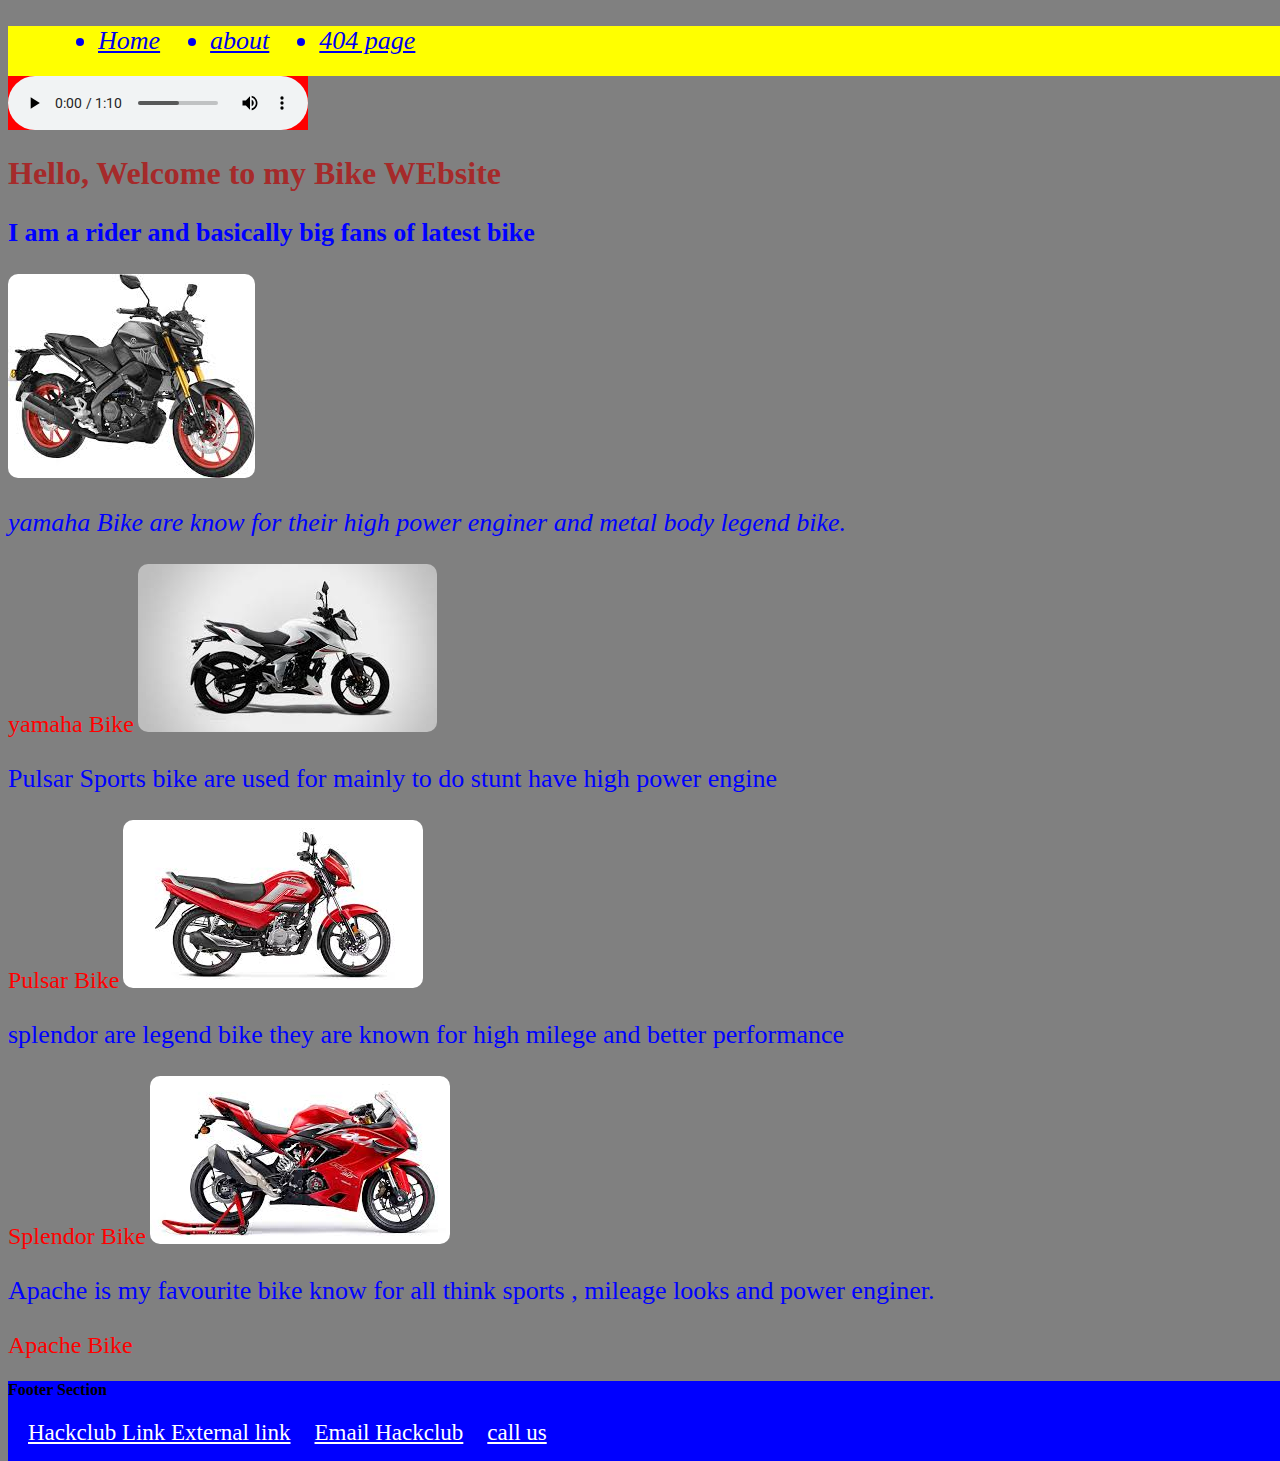
<file: index.html>
<!DOCTYPE html>
<html lang="en">
<head>
    <meta charset="UTF-8">
    <meta name="viewport" content="width=device-width, initial-scale=1.0">
    <title>Bike Website</title>
    <link rel="apple-touch-icon" sizes="180x180" href="apple-touch-icon.png">
<link rel="icon" type="image/png" sizes="32x32" href="favicon-32x32.png">
<link rel="icon" type="image/png" sizes="16x16" href="favicon-16x16.png">
<link rel="manifest" href="site.webmanifest">
<link rel="stylesheet" href="style.css">
</head>
<body>

    <header>
        <ul>
            <a href="index.html"><li>Home</li></a>
            <a href="about.html"><li>about</li></a>
            <a href="404.html"><li>404 page</li></a>
        </ul>
    </header>
    <audio src="bike-ride-breeze-ambience-326101.mp3" controls></audio>
    <h1>Hello, Welcome to my Bike WEbsite</h1>
    <p> <b> I am a rider and basically big fans of latest bike </b> </p>
    

    <img src="yamaha.jpeg" alt="">
    <p> <I>yamaha Bike are know for their high power enginer and metal body legend bike.</I></p>
    <span> yamaha Bike</span>


    
    <img src="pulsar.jpeg" alt="">
    <p>Pulsar Sports bike are used for mainly to do stunt have high power engine</p>
    <span>Pulsar Bike</span>

    
    <img src="splendor.jpeg" alt="">
    <p>splendor are legend bike they are known for high milege and better performance</p>
    <span>Splendor Bike</span>

    
    <img src="apache.jpeg" alt="">
    <p>Apache is my favourite bike know for all think sports , mileage looks and power enginer.</p>
    <span>Apache Bike </span>


    <footer>
        <h4>Footer Section</h4>
        <a href="http://hackclub.com">Hackclub Link External link</a>
        <a href="mailto:hackclub@gmail.com">Email Hackclub</a>
        <a href="tel:+6565656">call us </a>
    </footer>
</body>
</html>
</file>
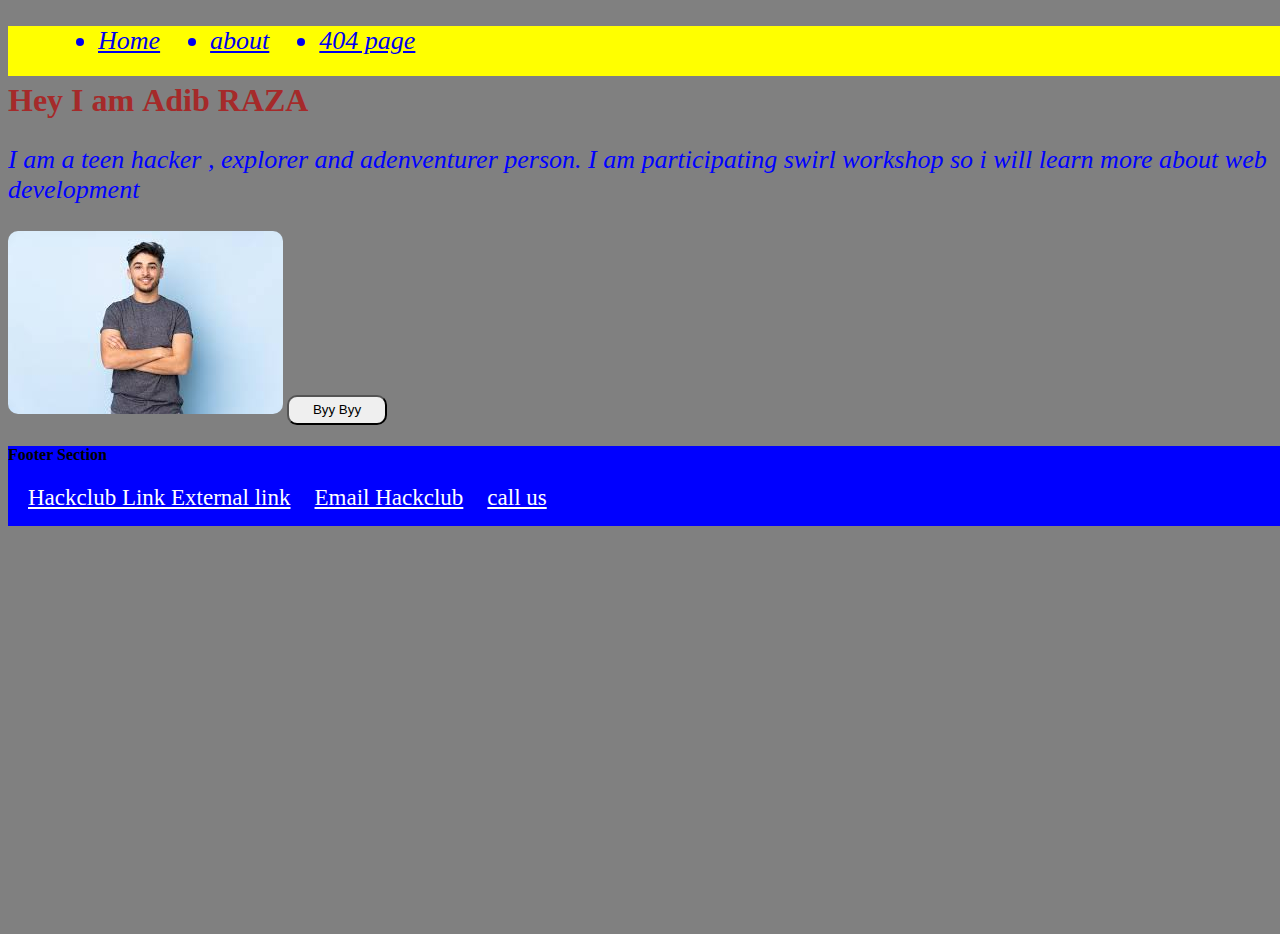
<file: about.html>
<!DOCTYPE html>
<html lang="en">
<head>
    <meta charset="UTF-8">
    <meta name="viewport" content="width=device-width, initial-scale=1.0">
    <title>About us</title>
    <link rel="apple-touch-icon" sizes="180x180" href="apple-touch-icon.png">
<link rel="icon" type="image/png" sizes="32x32" href="favicon-32x32.png">
<link rel="icon" type="image/png" sizes="16x16" href="favicon-16x16.png">
<link rel="manifest" href="site.webmanifest">
<link rel="stylesheet" href="style.css">
</head>
<body>
    <header>
        <ul>
            <a href="index.html"><li>Home</li></a>
            <a href="about.html"><li>about</li></a>
            <a href="404.html"><li>404 page</li></a>
        </ul>
    <h1>Hey I am <b>Adib RAZA</b></h1>
    <p><i>I am a teen hacker , explorer and adenventurer person. I am participating swirl workshop so i will learn more about web development </i></p>
    

    <img src="download.jpeg" alt="">

    <a href="index.html"><button>Byy Byy</button></a>

     <footer>
        <h4>Footer Section</h4>
        <a href="http://hackclub.com">Hackclub Link External link</a>
        <a href="mailto:hackclub@gmail.com">Email Hackclub</a>
        <a href="tel:+6565656">call us </a>
    </footer>
</body>
</html>
</file>
<file: style.css>
@import url('https://fonts.googleapis.com/css2?family=Lato:ital,wght@0,100;0,300;0,400;0,700;0,900;1,100;1,300;1,400;1,700;1,900&family=Open+Sans:ital,wght@0,300..800;1,300..800&family=Roboto:ital,wght@0,100..900;1,100..900&display=swap');

body{
    width: 100%;
    height: 100vh;
    background: grey;
}
h1{
    color: brown;

}

header{
    width: 100%;
    height: 50px;
    background: yellow;
}
ul{
    display: flex;
    margin-left: 50px;
    gap: 50px;
    font-size: 26px;
    font-style: italic;
}
audio{
    background: red;
    
}

img{
    border-radius: 10px;

}
img:hover{
    scale: 1.5;
}
p{
    font-size: 26px;
    color: blue;
}
span{
    font-size: 24px;
    color: red;
    text-align: center;
}

footer{
    height: 80px;
    width: 100%;
    background: blue;
}

footer a{
    gap: 50px;
    font-size: 23px;
    padding-left: 20px;
    color: rgb(255, 255, 255);
}

button{
    height: 30px;
    width: 100px;
    border-radius: 10px;

}

button:hover{
    background: red;
    color: white;
    transform: rotate(360deg);
}
</file>
